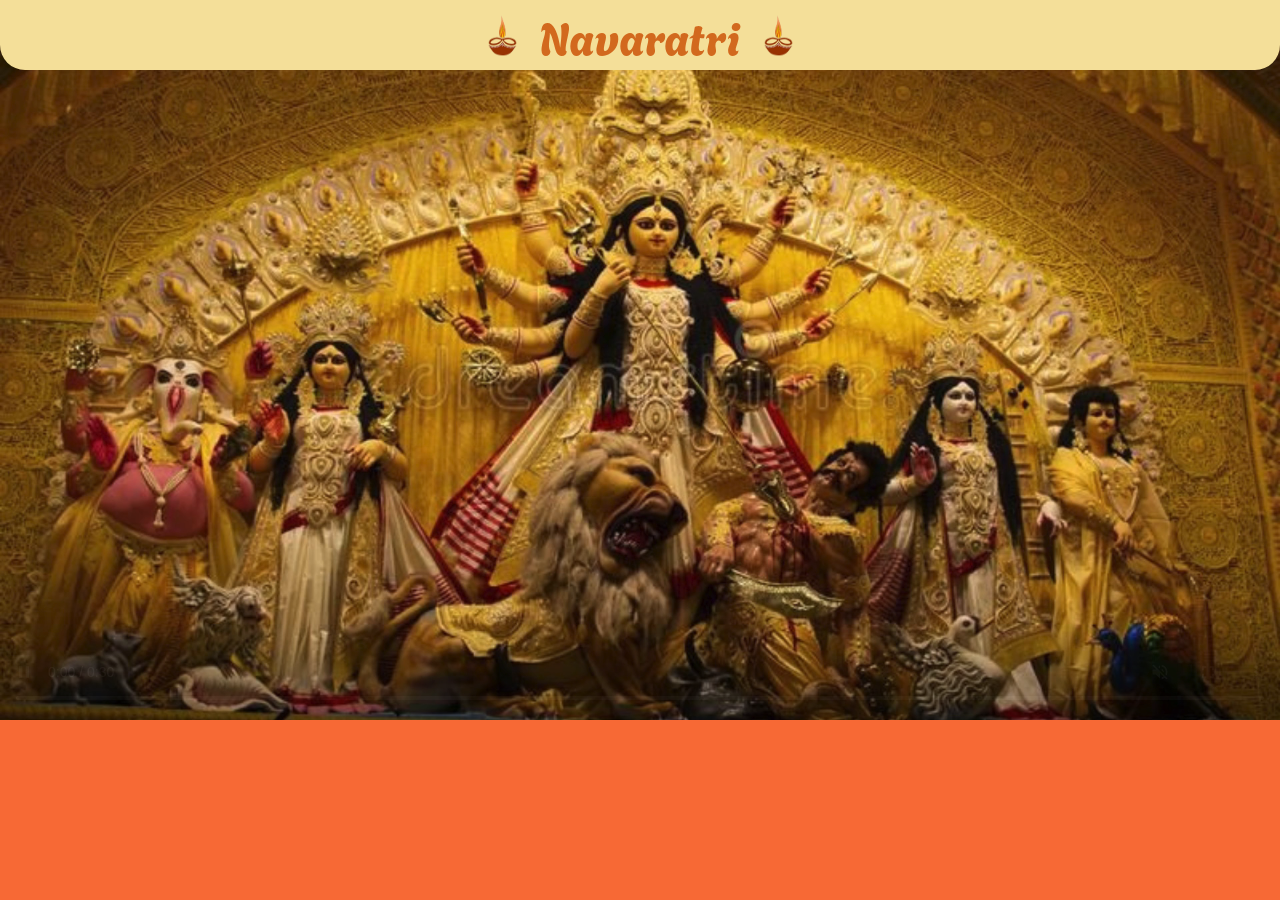
<file: index.html>
<!DOCTYPE html>
<html lang="en">
<head>
    <meta charset="UTF-8">
    <meta name="viewport" content="width=device-width, initial-scale=1.0">
    <title>Navaratri</title>
    <link rel="stylesheet" href="style.css">
    <link rel="preconnect" href="https://fonts.googleapis.com">
    <link rel="preconnect" href="https://fonts.gstatic.com" crossorigin>
    <link href="https://fonts.googleapis.com/css2?family=Agbalumo&display=swap" rel="stylesheet">
</head>
<body>

    <!-- Landscape Orientation Message -->
    <div id="landscape-message">
        <p>Please rotate your device to landscape mode for the best experience.</p>
    </div>

    <!-- Heading Section -->
    <div class="heading">
        <img src="vilak.png" alt="Vilak">
        <p>Navaratri</p>
        <img src="vilak.png" alt="Vilak">
    </div>

    <!-- Video Section -->
    <video id="mainVideo" class="video" controls autoplay muted playsinline>
        <source src="video.mp4" type="video/mp4">
    </video>


    <!-- External JavaScript -->
    <script src="s3.js"></script>

</body>
</html>
</file>
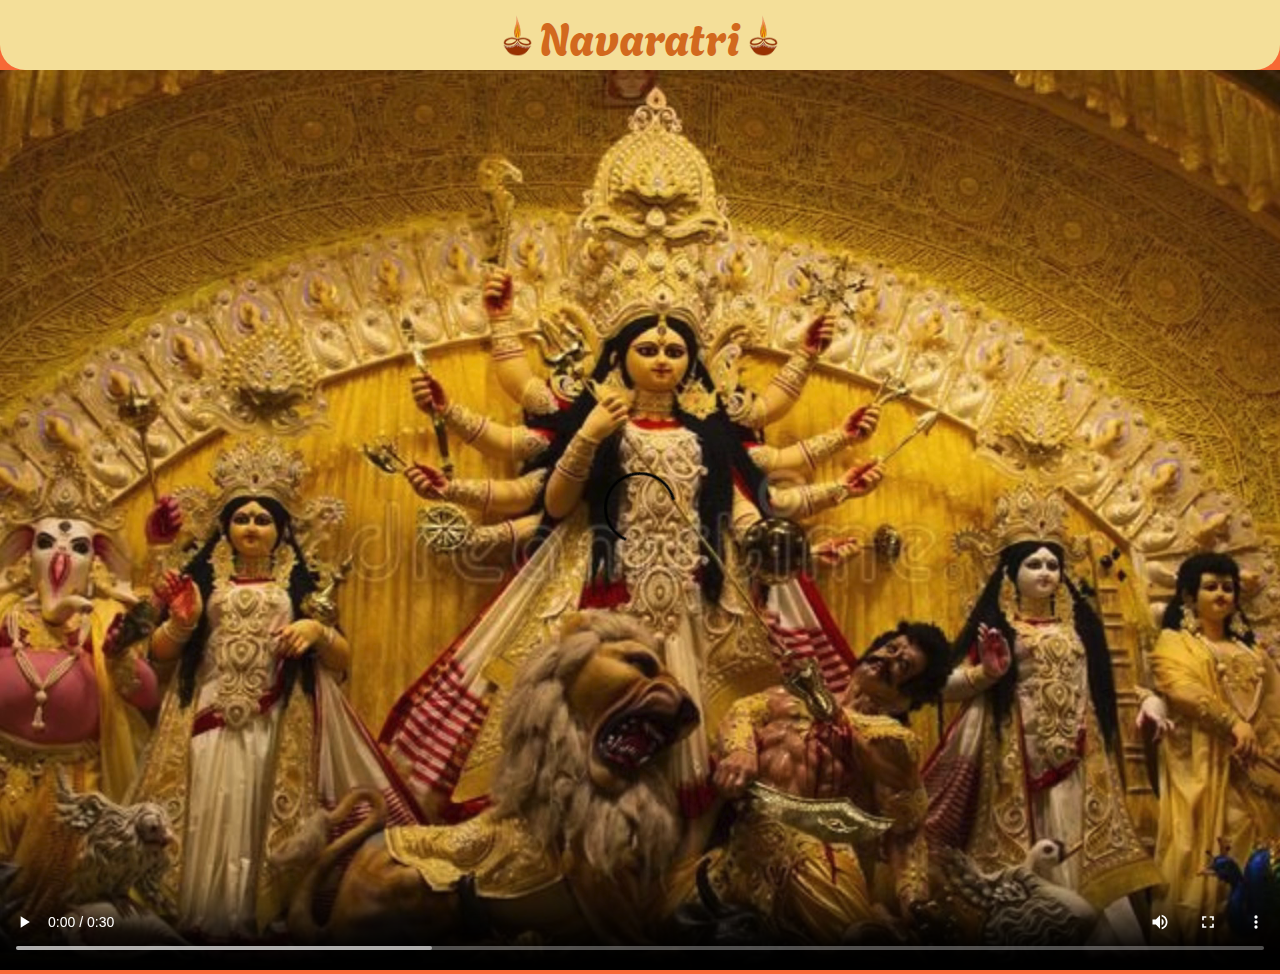
<file: s1.html>
<!DOCTYPE html>
<html lang="en">

<head>
    <meta charset="UTF-8">
    <meta name="viewport" content="width=device-width, initial-scale=1.0">
    <title>Navaratri</title>
    <link rel="stylesheet" href="s2.css">
    <link rel="preconnect" href="https://fonts.googleapis.com">
    <link rel="preconnect" href="https://fonts.gstatic.com" crossorigin>
    <link href="https://fonts.googleapis.com/css2?family=Agbalumo&display=swap" rel="stylesheet">
</head>

<body>
    <div class="heading">
        <img src="vilak.png" alt="">
        <p>Navaratri</p>
        <img src="vilak.png" alt="">
    </div>

    <!-- Full-screen video -->
    <video class="video" controls autoplay>
        <source src="video.mp4" type="video/mp4">
    </video>

    <!-- Landscape prompt -->
    <div id="landscape-prompt" class="landscape-prompt">
        <p>Please rotate your device to landscape mode for a better experience.</p>
    </div>

    <script src="s3.js"></script>
</body>

</html>
</file>
<file: s2.css>
/* Global styles */
body {
    margin: 0px;
    background-color: rgb(247, 105, 53);
    overflow: hidden;  /* Hide overflow to prevent scrolling */
}

/* Heading style */
.heading {
    display: flex;
    position: relative;
    justify-content: center;
    align-items: center;
    background-color: rgb(244, 223, 153);
    margin: 0px;
    padding: 0;
    width: 100%;
    height: 70px;
    border-radius: 0px 0px 25px 25px;
}

/* Heading text */
.heading p {
    font-size: 45px;
    font-family: 'Agbalumo', sans-serif;
    color: chocolate;
}

/* Heading image */
.heading img {
    width: 45px;
    height: 45px;
}

/* Full-screen video styling */
.video {
    width: 100vw;   /* Full width of the viewport */
    height: 100vh;  /* Full height of the viewport */
    object-fit: cover;  /* Ensure the video covers the whole area */
    background-color: #000; /* Optional: black background if video does not fully fill */
}

/* Landscape prompt styling */
.landscape-prompt {
    position: absolute;
    top: 50%;
    left: 50%;
    transform: translate(-50%, -50%);
    background: rgba(0, 0, 0, 0.7);
    color: #fff;
    padding: 20px;
    border-radius: 10px;
    text-align: center;
    display: none; /* Hidden by default */
    z-index: 9999; /* Ensure it's on top */
}

.landscape-prompt p {
    font-size: 24px;
}

/* Mobile responsiveness */
@media screen and (max-width: 768px) {
    .heading p {
        font-size: 30px; /* Smaller font size on mobile */
    }

    .heading img {
        width: 35px; /* Adjust image size for mobile */
        height: 35px;
    }

    .video {
        width: 100vw;   /* Full width of the viewport */
        height: 100vh;  /* Full height of the viewport */
    }
}

/* Very small screen responsiveness */
@media screen and (max-width: 480px) {
    .heading p {
        font-size: 24px; /* Even smaller font size for very small screens */
    }

    .heading img {
        width: 30px; /* Further adjust image size */
        height: 30px;
    }

    .video {
        width: 100vw;   /* Full width of the viewport */
        height: 100vh;  /* Full height of the viewport */
    }
}
</file>
<file: style.css>
/* === Reset & Base Styles === */
* {
  margin: 0;
  padding: 0;
  box-sizing: border-box;
}

body {
  font-family: 'Agbalumo', sans-serif;
  background-color: rgb(247, 105, 53);
  overflow-x: hidden;
  overflow-y: auto;
}

/* === Fixed Top Heading === */
.heading {
  position: fixed;
  top: 0;
  left: 0;
  width: 100%;
  height: 70px;
  background-color: rgb(244, 223, 153);
  display: flex;
  justify-content: center;
  align-items: center;
  border-radius: 0 0 25px 25px;
  z-index: 1000;
}

.heading p {
  font-size: 45px;
  color: chocolate;
  margin: 0 15px;
}

.heading img {
  width: 45px;
  height: 45px;
}

/* === Page Content Wrapper === */
.page-wrapper {
  padding-top: 80px; /* Makes room for fixed heading */
}

/* === Fullscreen Video Section === */
.video-wrapper {
  width: 100%;
  height: calc(100vh - 80px); /* Full viewport height minus header */
  overflow: hidden;
}

.video {
  width: 100%;
  height: 100%;
  object-fit:fill; /* Fill the container */
  display: block;
}

/* === Orientation Message === */
#landscape-message {
  display: none;
  position: fixed;
  top: 50%;
  left: 50%;
  transform: translate(-50%, -50%);
  color: white;
  background-color: rgba(0, 0, 0, 0.8);
  padding: 20px 30px;
  font-size: 20px;
  border-radius: 12px;
  z-index: 9999;
  text-align: center;
  max-width: 90%;
  box-shadow: 0 0 10px rgba(0,0,0,0.5);
}

/* === Responsive Styles === */
@media screen and (max-width: 768px) {
  .heading p {
    font-size: 30px;
  }

  .heading img {
    width: 35px;
    height: 35px;
  }

  #landscape-message {
    font-size: 18px;
  }
}

@media screen and (max-width: 480px) {
  .heading p {
    font-size: 24px;
  }

  .heading img {
    width: 30px;
    height: 30px;
  }

  #landscape-message {
    font-size: 16px;
  }
}
</file>
